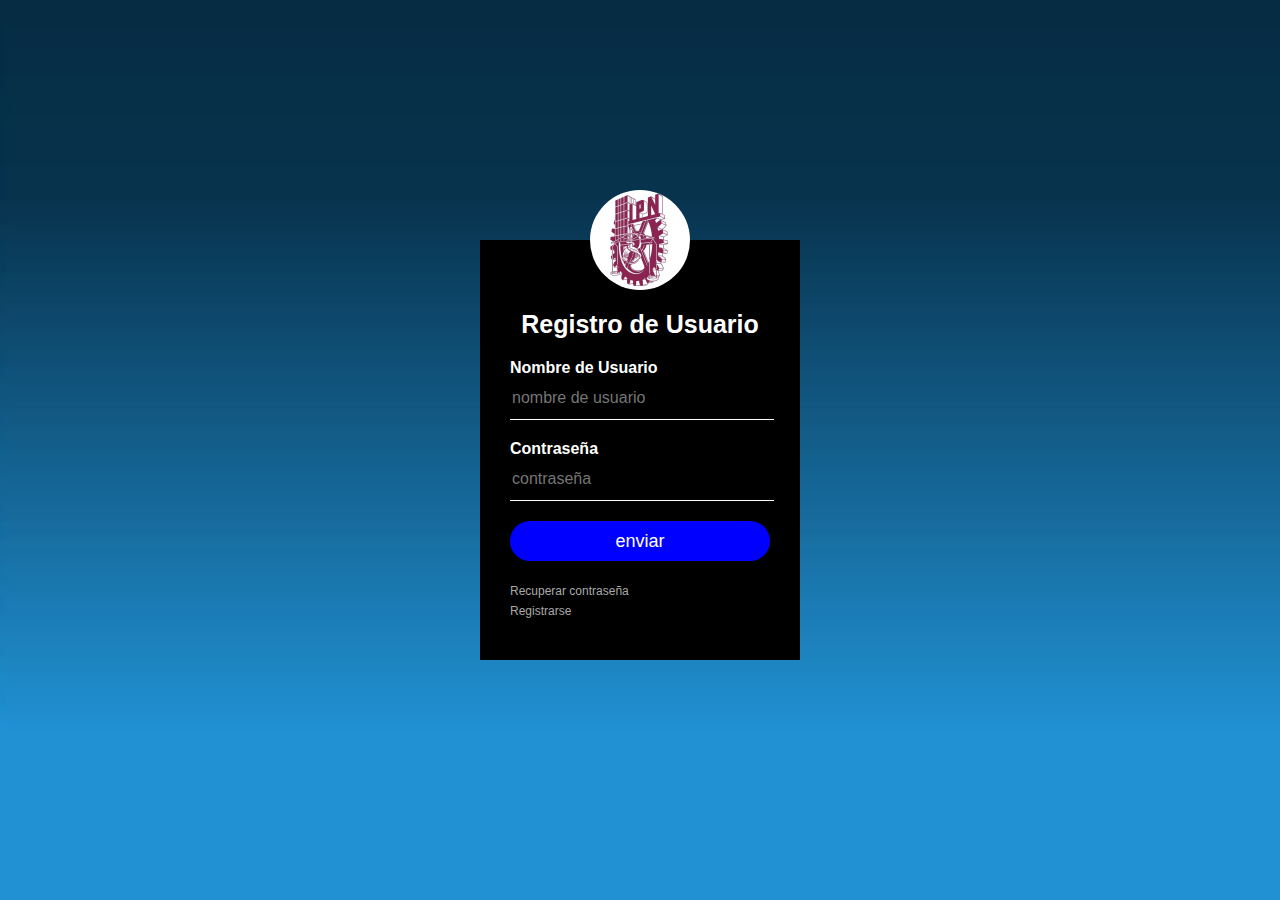
<file: Login-Bootstrap/login_circulo.html>
<!DOCTYPE html>
<html lang="en" dir="ltr">
  <head>
    <meta charset="utf-8">
    <link rel="stylesheet" href="https://stackpath.bootstrapcdn.com/bootstrap/4.5.0/css/bootstrap.min.css" integrity="sha384-9aIt2nRpC12Uk9gS9baDl411NQApFmC26EwAOH8WgZl5MYYxFfc+NcPb1dKGj7Sk" crossorigin="anonymous">
    <link rel="stylesheet" href="css/estilo.css">
    <title >Formulario</title>
  </head>
  <body>
    <div class="login-usuario">
      <h1>Registro de Usuario</h1>
      <img src="img/ipn.jpg" alt="logo-usuario" class="logo">

      <form class="" action="index.html" method="post">

          <label>Nombre de Usuario</label>
          <input type="text" name="usuario" placeholder="nombre de usuario">
          <label>Contraseña</label>
          <input type="password" name="contraseña" placeholder="contraseña">
          <input type="submit" name="Guardar" value="enviar">
          <a href="#">Recuperar contraseña</a><br>
          <a href="#">Registrarse</a>

    </form>

    </div>


  </body>
</html>
</file>
<file: Login-Bootstrap/css/estilo.css>
body{
  margin: 0;
  padding: 0;
  background: url("../img/fondo.jpg") no-repeat center top #000 ;
  background-size: cover;
  font-family: sans-serif;
  height: 100vh;
}

.login-usuario{
  width: 320px;
  height: 420px;  /* alto de la cakja*/
  background: #000;
  color: #fff;
  top: 50%;
  left: 50%;
  position: absolute;
  transform: translate(-50%,-50%);
  box-sizing: border-box;
  padding: 70px 30px;

}
.login-usuario .logo{
  width: 100px;
  height: 100px;
  border-radius: 50%;
  position: absolute;
  top: -50px;
  left: calc(50% - 50px);
}
.login-usuario h1{
  margin: 0;
  padding: 0 0 20px; /* separacion entre registro y los campos */
  text-align: center;
  font-size: 25px;
}

.login-usuario label{
  margin:0;
  padding: 0;
  font-weight: bold;
  display: block;
}


.login-usuario input{
  width: 100%;
  margin-bottom: 20px; /* separacion entre input */
}

.login-usuario input[type="text"],.login-usuario input[type="password"]{
  border: none;
  border-bottom: 1px solid #fff;
  background: transparent;
  outline: none;
  height: 40px;
  color: #fff;
  font-size: 16px; /* tamaño de letra de input */
}
.login-usuario input[type="submit"]{
  border:none;
  outline: none;
  height: 40px;
  background: blue;
  color:#fff;
  font-size: 18px;
  border-radius: 20px;

}
.login-usuario a{
  text-decoration: none;
  font-size: 12px;
  line-height: 20px;  /* espaciado*/
  color: darkgray;
}
.login-usuario a:hover{
  color: #fff;
}
</file>
